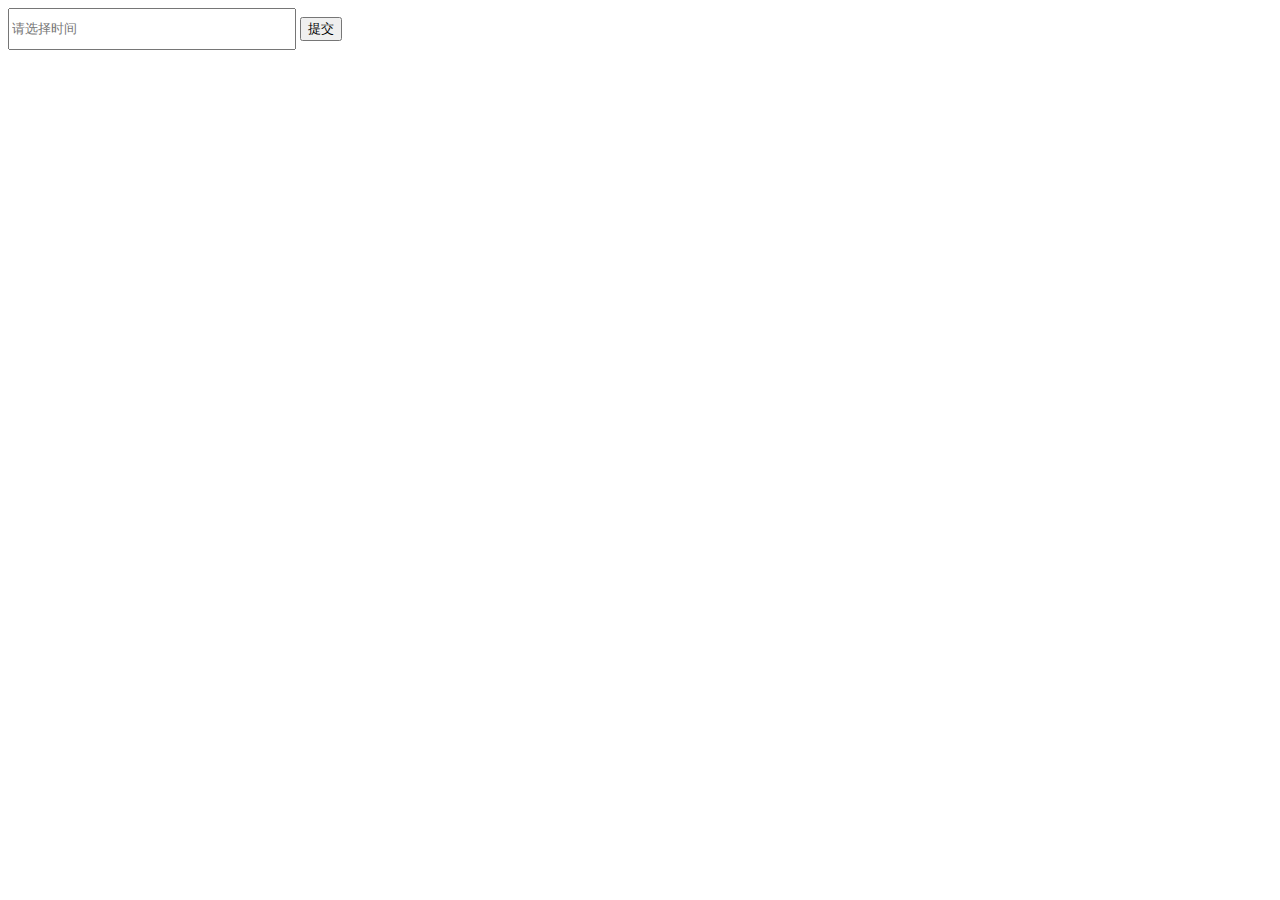
<file: public_html/index.html>
<!DOCTYPE html>
<!--
To change this license header, choose License Headers in Project Properties.
To change this template file, choose Tools | Templates
and open the template in the editor.
-->
<html>
    <head>
        <title>this is a time choose tools</title>
        <meta charset="UTF-8">
        <meta name="viewport" content="width=device-width, initial-scale=1.0">
        <link href="time_choose.css" rel="stylesheet" type="text/css"/>
        <style>
            input{min-width: 280px;display: block;line-height: 36px;}
        </style>
    </head>
    <body>
        <div class="time_choose">
            <input type="text" class="times" name="" value="" placeholder="请选择时间" readonly/>
        </div>
        <button id="button">提交</button>
        <script src="jquery-2.1.1.min.js" type="text/javascript"></script>
        <script src="time_choose.js" type="text/javascript"></script>

        <script >
            show($(".time_choose"),"yyyy-mm-dd");
        </script>
    </body>
</html>
</file>
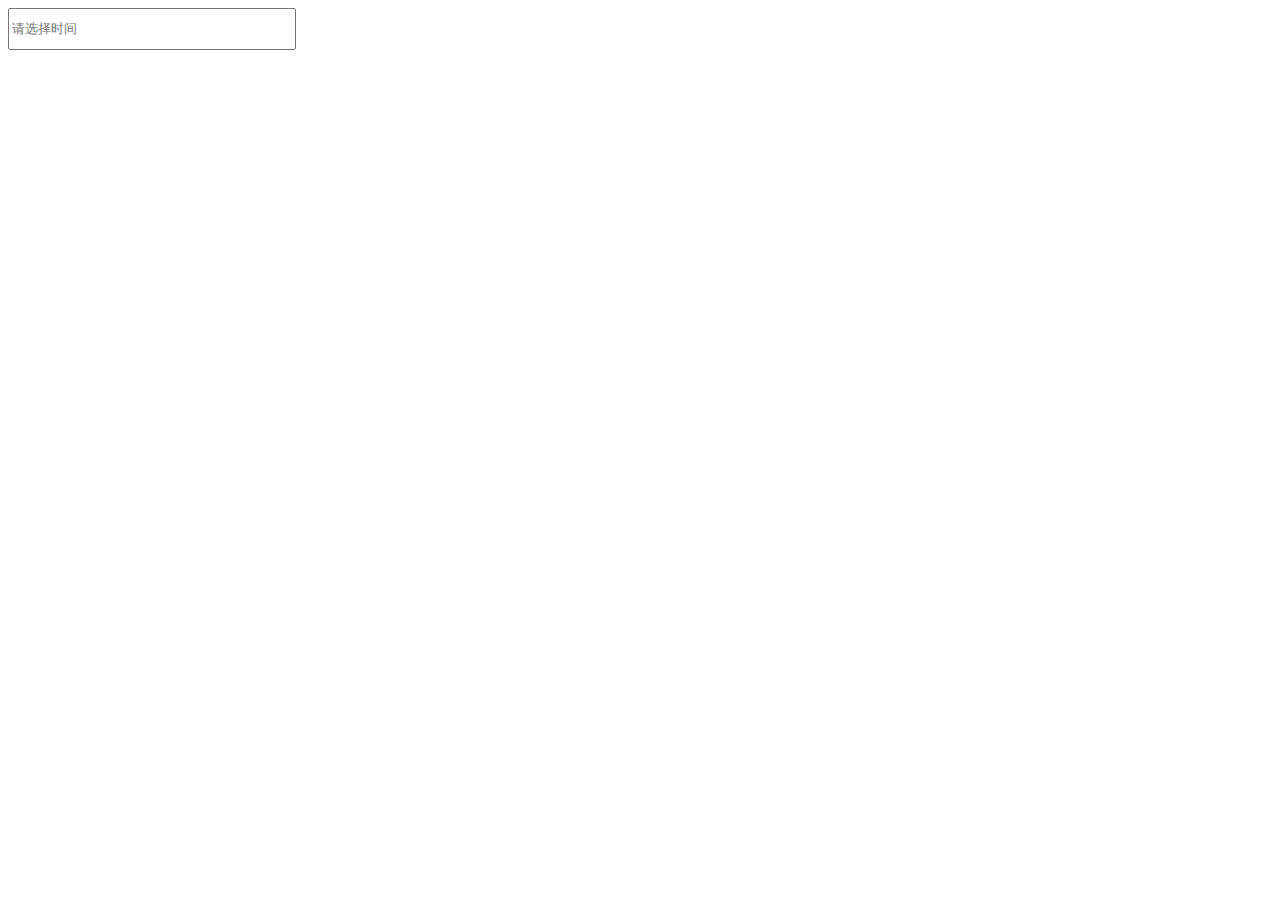
<file: public_html/index_1.html>
<!DOCTYPE html>
<!--
To change this license header, choose License Headers in Project Properties.
To change this template file, choose Tools | Templates
and open the template in the editor.
-->
<html>
    <head>
        <title>this is a time choose tools</title>
        <meta charset="UTF-8">
        <meta name="viewport" content="width=device-width, initial-scale=1.0">
        <link href="time_choose.css" rel="stylesheet" type="text/css"/>
        <style>
            input{min-width: 280px;display: block;line-height: 36px;}
        </style>
    </head>
    <body>
        <div class="time_choose" id="time">
            <input type="text" class="times" name="" value="" placeholder="请选择时间" readonly/>
        </div>
        <script src="js.js" type="text/javascript"></script>
        <script >
            var a = new showTime({
                id: "time",
                type: "yyyy-mm-dd"
            });
            a.init();
        </script>
    </body>
</html>
</file>
<file: public_html/time_choose.css>
.time_choose{
    display: inline-block;
    position: relative;
}
.time_box{
    position:absolute;
    width:100%;
    height:auto;
    padding: 4px 0;
    margin-top:-1px;
    display: none;
    border: 1px solid #ccc;
    border-radius:4px;
    background: #ffffff;
    -webkit-box-shadow: 1px 6px 12px rgba(0,0,0,0.175), -1px 3px 12px rgba(0,0,0,0.175);
    -moz-box-shadow: 1px 6px 12px rgba(0,0,0,0.175), -1px 3px 12px rgba(0,0,0,0.175);
    -ms-box-shadow: 1px 6px 12px rgba(0,0,0,0.175), -1px 3px 12px rgba(0,0,0,0.175);
    -o-box-shadow: 1px 6px 12px rgba(0,0,0,0.175), -1px 3px 12px rgba(0,0,0,0.175); 
    box-shadow:1px 6px 12px rgba(0,0,0,0.175), -1px 3px 12px rgba(0,0,0,0.175);
}
.time_box .time_list{
    padding: 0;
    margin: 0;
}
.time_box .time_item{
    list-style-type: none;
    line-height: 30px;
}
.time_box .prev,
.time_box .next{
    width: 20px;
    height: 20px;
    line-height: 18px;
    margin: 0 4px;
    display: inline-block;
    color: rgb(167, 163, 163);
    border-radius: 50%;
    border: 1px solid rgb(204,204,204);
    cursor: pointer;
    text-align: center;
    vertical-align: middle;
    font-family: "宋体";
    font-weight: 700;
}
.time_box .current{
    width: 60px;
    height: 24px;
    vertical-align: middle;
    line-height: 24px;
    text-indent: 0;
    margin: 0 4px;
    padding: 0;
}
.time_box .month{
    display: inline-block;
    padding:3px 7px;
    line-height: 20px;
    font-size: 14px;
    cursor: pointer;
}
.time_box .day{
    display: inline-block;
    width: 14%;
    text-align: center;
    cursor: pointer;
}
</file>
